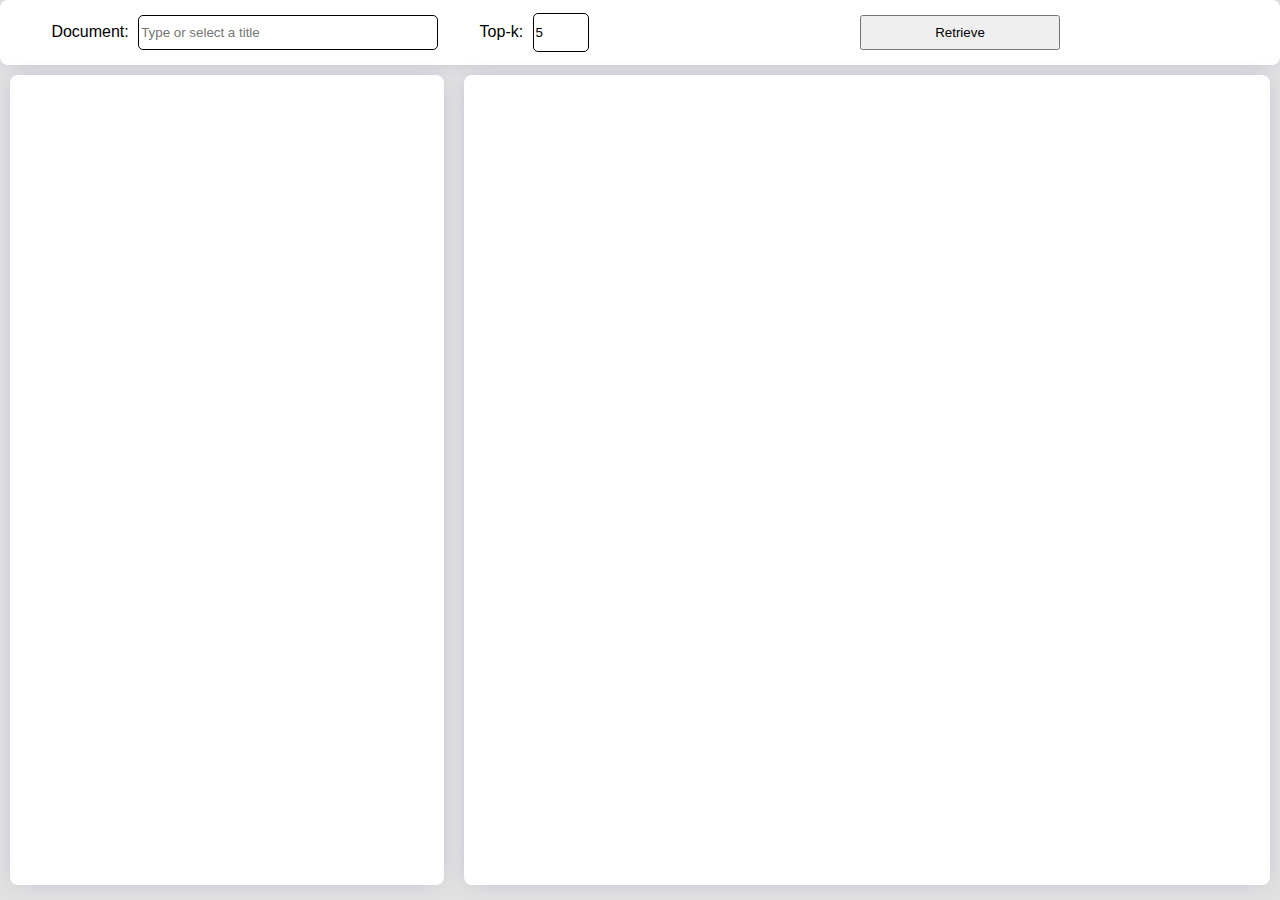
<file: templates/index.html>
<!DOCTYPE html>
<html lang="en">
<head>
    <meta charset="UTF-8">
    <title>Video games</title>
    <link href="/static/style.css" rel="stylesheet"/>
</head>
<body>

<!-- Header of the page-->
<div id="documents">
    <div class="container_header">
        <div class="header_part" id="part-1">
            <div>
                <label for="document-input">Document: </label>
                <input type="search" id="document-input" placeholder="Type or select a title"/>
            </div>
            <div>
                <label for="top-k">Top-k: </label>
                <input type="number" id="top-k" min="0" value="5"/>
            </div>
        </div>
        <div class="header_part" id="part-2">
            <button onclick="queryTitle(this)">Retrieve</button>
        </div>
    </div>

    <!-- Content of the page-->
    <div class="container_content">
        <!--  Table containing all the document titles  -->
        <div class="content_part" id="part-3">
            <table class="document-table" id="table-docs">
            </table>
        </div>
        <!--  Displaying the document content  -->
        <div class="content_part" id="part-4">
            <div id="inner-text"></div>
        </div>
    </div>
</div>

<div id="loader-content">
    <div id="loader"></div>
</div>

<script>

    let documents = {{ data | tojson }};
    display_titles();

    /**
     * display_titles
     * --------------*
     * Retrieves the data from the flask input and displays the titles in the table.
     */
    function display_titles() {
        // Getting data


        let table_body = "";

        for (let i = 0; i < documents.titles.length; i++) {
            let title_ = documents.titles[i];
            // console.log(content_)
            table_body +=
                `<tr class="custom-row">` +
                    `<td onclick="select_title(this)" class="row-item">${title_}</td>` +
                `</tr>`;
        }


        document.getElementById("table-docs").innerHTML = table_body;

    }

    /**
     * select_title
     * ------------*
     * Selects a title, displays the document content and puts the name in the input field.
     * @param selected_title - the selected title
     */
    function select_title(selected_title) {
        document.getElementById("document-input").value = selected_title.innerHTML;
        document.getElementById("inner-text").innerText = documents.data_set[selected_title.innerHTML]
    }

        async function queryTitle(x) {

        // Show loader before making the fetch request
        showLoader();

        fetch("/retrieval", {
            method: "POST",
            headers: {
                "Content-Type": "application/json",
                },
            body:JSON.stringify({
                title: document.getElementById("document-input").value,
                topK: document.getElementById("top-k").value
            }),
        }).then(response => {

            // Hide loader when response is received
            hideLoader();
            window.location.href = response.url; //redirecting to retrieved page
        })

    }

    function showLoader() {
        document.getElementById("loader-content").style.display = "flex";
        document.getElementById("loader").style.display = "block";
        document.getElementById("documents").style.display = "none";

    }

    function hideLoader() {
        document.getElementById("loader-content").style.display = "none";
        document.getElementById("loader").style.display = "none";
        document.getElementById("documents").style.display = "block";
    }

</script>



</body>
</html>
</file>
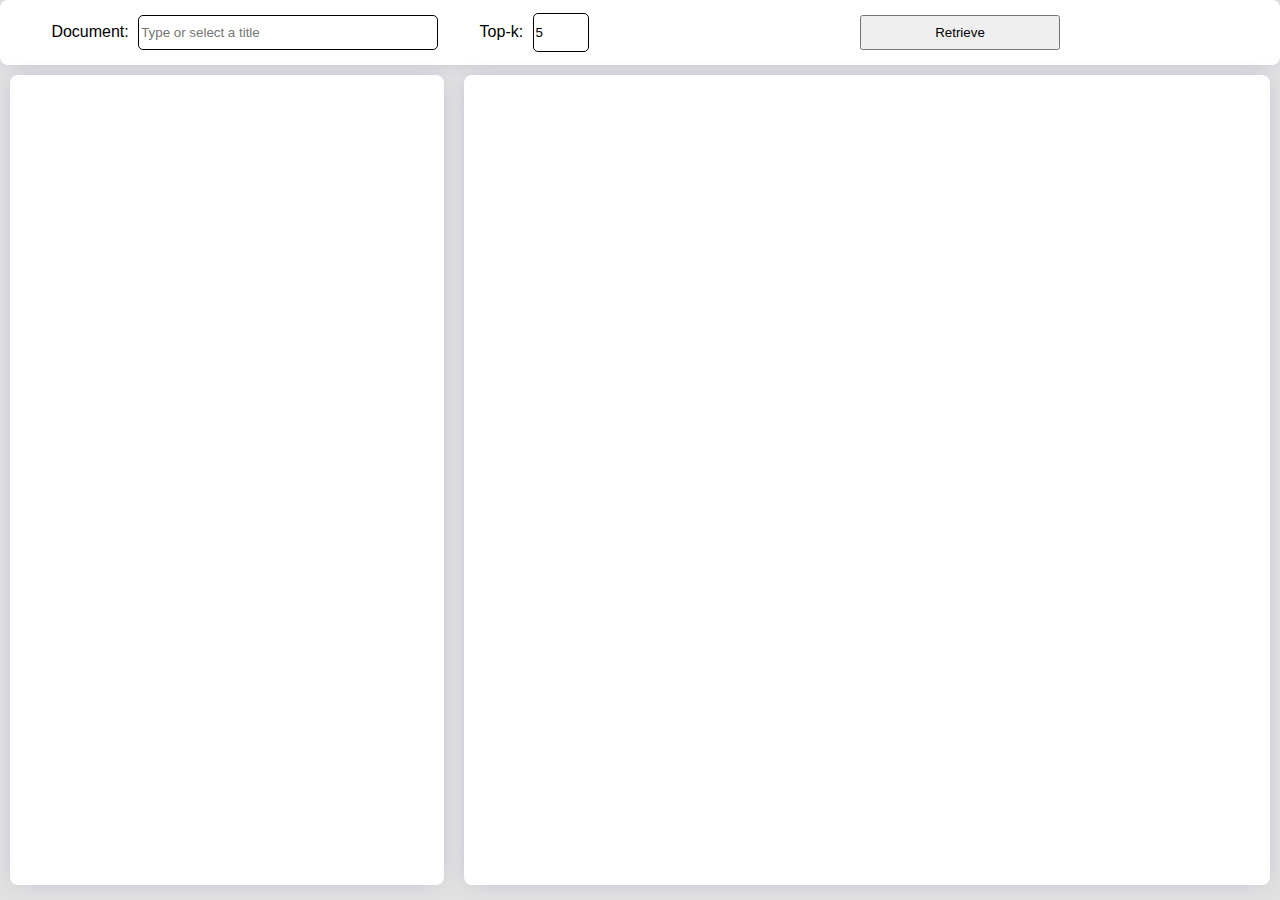
<file: src/templates/index.html>
<!DOCTYPE html>
<html lang="en">
<head>
    <meta charset="UTF-8">
    <title>Video games</title>
    <link href="../static/style.css" rel="stylesheet"/>
</head>
<body>

<!-- Header of the page-->
<div id="documents">
    <div class="container_header">
        <div class="header_part" id="part-1">
            <div>
                <label for="document-input">Document: </label>
                <input type="search" id="document-input" placeholder="Type or select a title"/>
            </div>
            <div>
                <label for="top-k">Top-k: </label>
                <input type="number" id="top-k" min="0" value="5"/>
            </div>
        </div>
        <div class="header_part" id="part-2">
            <button onclick="queryTitle(this)">Retrieve</button>
        </div>
    </div>

    <!-- Content of the page-->
    <div class="container_content">
        <!--  Table containing all the document titles  -->
        <div class="content_part" id="part-3">
            <table class="document-table" id="table-docs">
            </table>
        </div>
        <!--  Displaying the document content  -->
        <div class="content_part" id="part-4">
            <div id="inner-text"></div>
        </div>
    </div>
</div>

<div id="loader-content">
    <div id="loader"></div>
</div>

<script>

    let documents = {{ data | tojson }};
    display_titles();

    /**
     * display_titles
     * --------------*
     * Retrieves the data from the flask input and displays the titles in the table.
     */
    function display_titles() {
        // Getting data


        let table_body = "";

        for (let i = 0; i < documents.titles.length; i++) {
            let title_ = documents.titles[i];
            // console.log(content_)
            table_body +=
                `<tr class="custom-row">` +
                    `<td onclick="select_title(this)" class="row-item">${title_}</td>` +
                `</tr>`;
        }


        document.getElementById("table-docs").innerHTML = table_body;

    }

    /**
     * select_title
     * ------------*
     * Selects a title, displays the document content and puts the name in the input field.
     * @param selected_title - the selected title
     */
    function select_title(selected_title) {
        document.getElementById("document-input").value = selected_title.innerHTML;
        document.getElementById("inner-text").innerText = documents.data_set[selected_title.innerHTML]
    }

        async function queryTitle(x) {

        // Show loader before making the fetch request
        showLoader();

        fetch("/retrieval", {
            method: "POST",
            headers: {
                "Content-Type": "application/json",
                },
            body:JSON.stringify({
                title: document.getElementById("document-input").value,
                topK: document.getElementById("top-k").value
            }),
        }).then(response => {

            // Hide loader when response is received
            hideLoader();
            window.location.href = response.url; //redirecting to retrieved page
        })

    }

    function showLoader() {
        document.getElementById("loader-content").style.display = "flex";
        document.getElementById("loader").style.display = "block";
        document.getElementById("documents").style.display = "none";

    }

    function hideLoader() {
        document.getElementById("loader-content").style.display = "none";
        document.getElementById("loader").style.display = "none";
        document.getElementById("documents").style.display = "block";
    }

</script>



</body>
</html>
</file>
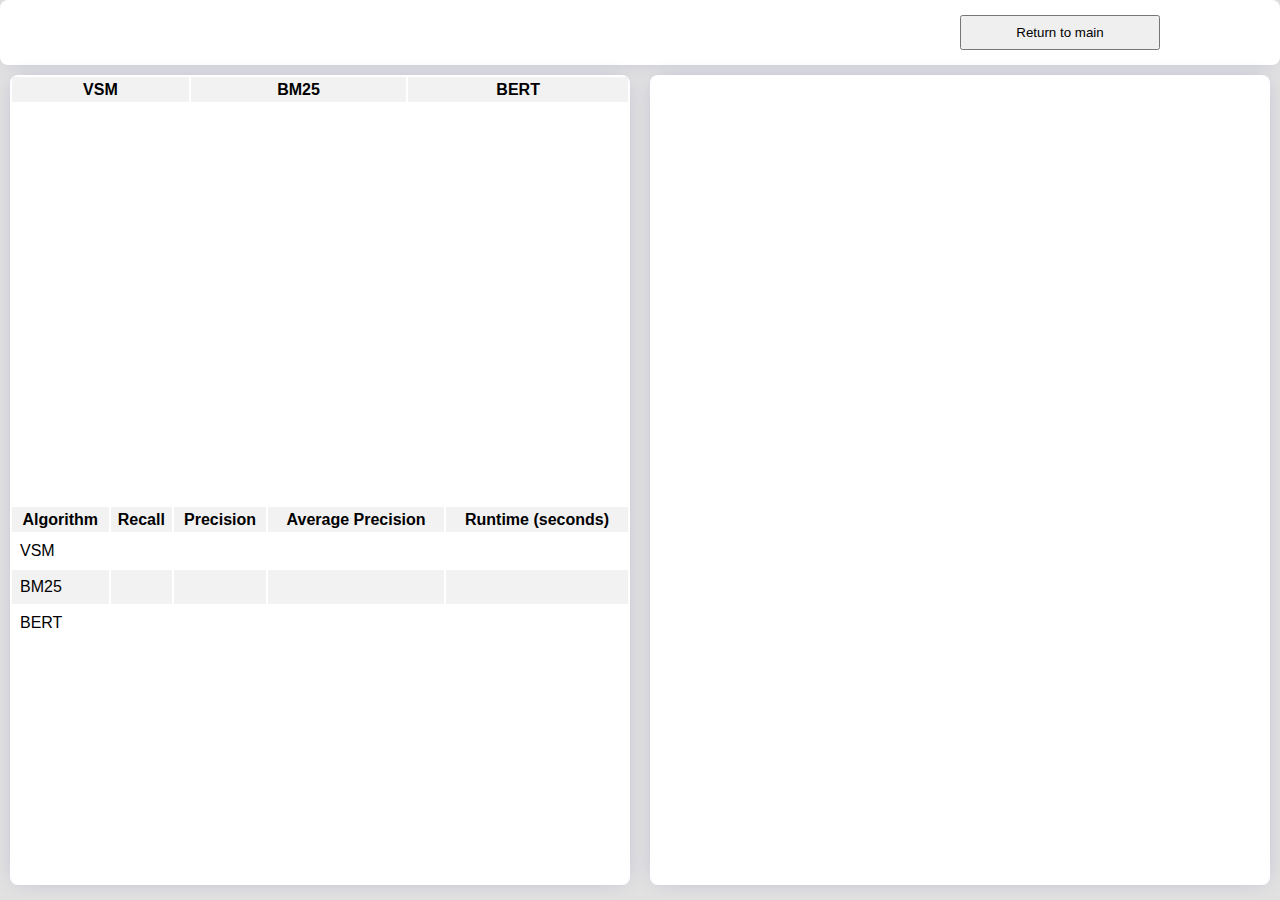
<file: templates/retrieved.html>
<!DOCTYPE html>
<html lang="en">
<head>
    <meta charset="UTF-8">
    <title>Video games</title>
    <link href="/static/retrieved.css" rel="stylesheet"/>
</head>
<body>

<!-- Header of the page -->
<div class="header">

    <div class="title">
        <h2 id="page_title"></h2>
    </div>


    <div class="back_menu">
        <button onclick="goToMainPage()">Return to main</button>
    </div>

</div>


<!-- Content of the page -->
<div class="content">

<!--  Tables  -->
    <div class="left-content">

<!--    Comparison table    -->
        <div id='available_titles'>
            <table id='comparison_table'>
                <tr>
                    <th>VSM</th>
                    <th>BM25</th>
                    <th>BERT</th>
                </tr>
            </table>
        </div>

<!--    Evaluation tables    -->
        <table>
            <tr>
                <th>Algorithm</th>
                <th>Recall</th>
                <th>Precision</th>
                <th>Average Precision</th>
                <th>Runtime (seconds)</th>
            </tr>
            <tr>
                <td>VSM</td>
                <td id="recall_VSM"></td>
                <td id="p_VSM"></td>
                <td id="ap_VSM"></td>
                <td id="rt_VSM"></td>
            </tr>
            <tr>
                <td>BM25</td>
                <td id="recall_BM25"></td>
                <td id="p_BM25"></td>
                <td id="ap_BM25"></td>
                <td id="rt_BM25"></td>
            </tr>
            <tr>
                <td>BERT</td>
                <td id="recall_BERT"></td>
                <td id="p_BERT"></td>
                <td id="ap_BERT"></td>
                <td id="rt_BERT"></td>
            </tr>
        </table>

    </div>

<!--  Document info overview  -->
    <div class="right-content">
        <div id="inner-text"></div>
    </div>


</div>


<div>

</div>
<script>
    let bodyTable = "<tr><th>VSM</th><th>BM25</th><th>BERT</th></tr>";
    var flaskData = {{ data | tojson}};
    var gt = flaskData.gt[flaskData.title];

    console.log(flaskData.gt)

    document.getElementById('page_title').innerText = 'Retrieved titles by the different retrieval methods for title ' +
        '\'' + flaskData.title + '\''

    for (let i = 0; i < flaskData.vms_res.length; i++) {
        let title_VSM = flaskData.vms_res[i];
        if (gt.hasOwnProperty(title_VSM)) {
            bodyTable += '<tr>' + `<td onclick="select_title(this)" class="row-item" style="color:#008000">${title_VSM}</td>`
        }else { bodyTable += '<tr>' + `<td onclick="select_title(this)" class="row-item">${title_VSM}</td>`}

        let title_BM = flaskData.bm_res[i];
        if (gt.hasOwnProperty(title_BM)) {
            bodyTable += `<td onclick="select_title(this)" class="row-item" style="color:#008000">${title_BM}</td>`
        }else{bodyTable += `<td onclick="select_title(this)" class="row-item">${title_BM}</td>` }

        let title_BERT = flaskData.bert_res[i];
        if (gt.hasOwnProperty(title_BERT)) {
            bodyTable += `<td onclick="select_title(this)" class="row-item" style="color:#008000">${title_BERT}</td>` + '</tr>'
        }else{bodyTable += `<td onclick="select_title(this)" class="row-item">${title_BERT}</td>` + '</tr>'}
    }
    document.getElementById('comparison_table').innerHTML = bodyTable;

    document.getElementById('recall_VSM').innerText = flaskData.vsm_eval.recall
    document.getElementById('p_VSM').innerText = flaskData.vsm_eval.precision
    document.getElementById('ap_VSM').innerText = flaskData.vsm_eval.AP
    document.getElementById('rt_VSM').innerText = flaskData.timeVSM

    document.getElementById('recall_BM25').innerText = flaskData.bm25_eval.recall
    document.getElementById('p_BM25').innerText = flaskData.bm25_eval.precision
    document.getElementById('ap_BM25').innerText = flaskData.bm25_eval.AP
    document.getElementById('rt_BM25').innerText = flaskData.timeBM

    document.getElementById('recall_BERT').innerText = flaskData.bert_eval.recall
    document.getElementById('p_BERT').innerText = flaskData.bert_eval.precision
    document.getElementById('ap_BERT').innerText = flaskData.bert_eval.AP
    document.getElementById('rt_BERT').innerText = flaskData.timeBERT

    function goToMainPage() {
        window.location.href = '/';
    }

    function select_title(selected) {
        document.getElementById('inner-text').innerText = flaskData.data_set[selected.innerHTML];
    }
</script>
</body>
</html>
</file>
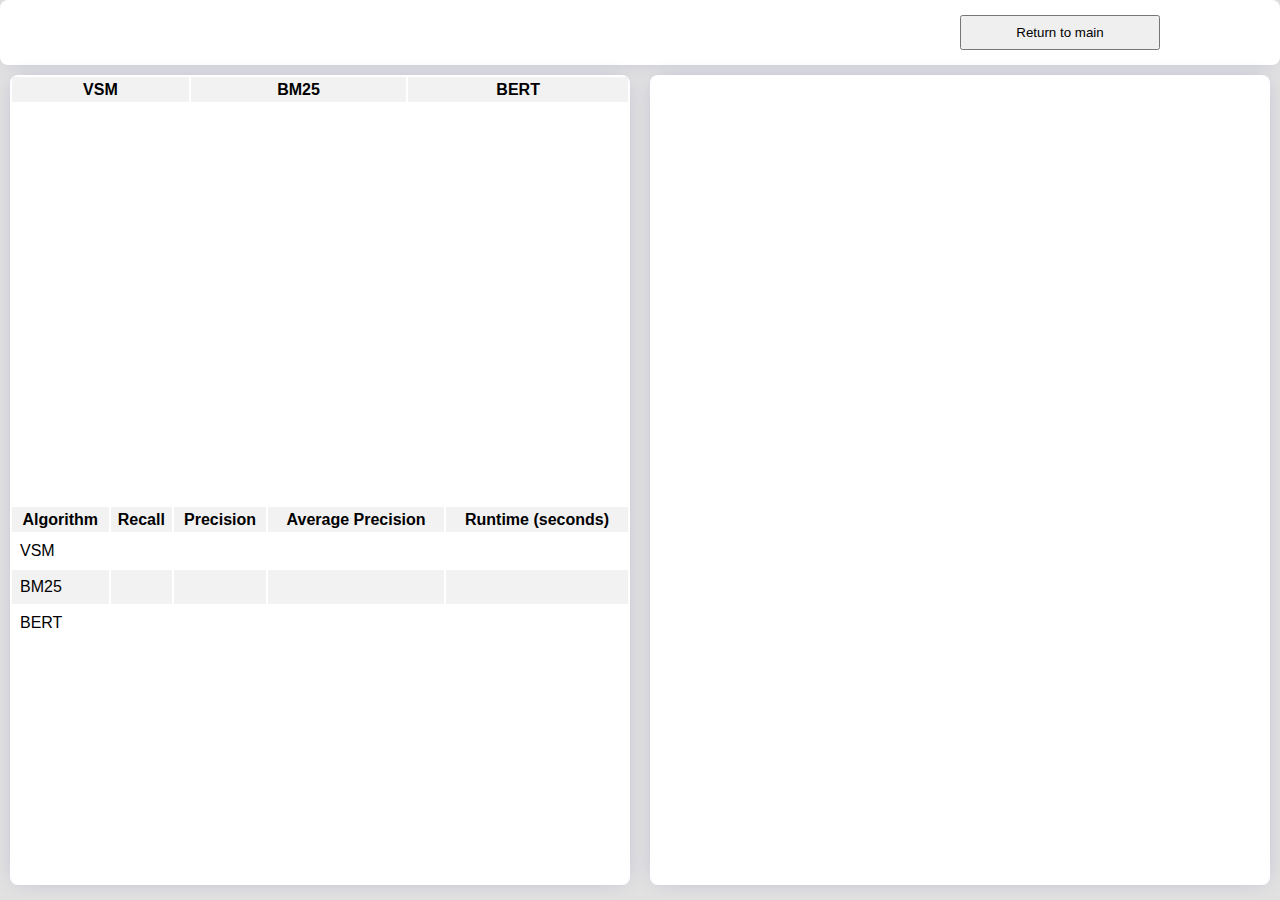
<file: src/templates/retrieved.html>
<!DOCTYPE html>
<html lang="en">
<head>
    <meta charset="UTF-8">
    <title>Video games</title>
    <link href="../static/retrieved.css" rel="stylesheet"/>
</head>
<body>

<!-- Header of the page -->
<div class="header">

    <div class="title">
        <h2 id="page_title"></h2>
    </div>


    <div class="back_menu">
        <button onclick="goToMainPage()">Return to main</button>
    </div>

</div>


<!-- Content of the page -->
<div class="content">

<!--  Tables  -->
    <div class="left-content">

<!--    Comparison table    -->
        <div id='available_titles'>
            <table id='comparison_table'>
                <tr>
                    <th>VSM</th>
                    <th>BM25</th>
                    <th>BERT</th>
                </tr>
            </table>
        </div>

<!--    Evaluation tables    -->
        <table>
            <tr>
                <th>Algorithm</th>
                <th>Recall</th>
                <th>Precision</th>
                <th>Average Precision</th>
                <th>Runtime (seconds)</th>
            </tr>
            <tr>
                <td>VSM</td>
                <td id="recall_VSM"></td>
                <td id="p_VSM"></td>
                <td id="ap_VSM"></td>
                <td id="rt_VSM"></td>
            </tr>
            <tr>
                <td>BM25</td>
                <td id="recall_BM25"></td>
                <td id="p_BM25"></td>
                <td id="ap_BM25"></td>
                <td id="rt_BM25"></td>
            </tr>
            <tr>
                <td>BERT</td>
                <td id="recall_BERT"></td>
                <td id="p_BERT"></td>
                <td id="ap_BERT"></td>
                <td id="rt_BERT"></td>
            </tr>
        </table>

    </div>

<!--  Document info overview  -->
    <div class="right-content">
        <div id="inner-text"></div>
    </div>


</div>


<div>

</div>
<script>
    let bodyTable = "<tr><th>VSM</th><th>BM25</th><th>BERT</th></tr>";
    var flaskData = {{ data | tojson}};
    var gt = flaskData.gt[flaskData.title];

    document.getElementById('page_title').innerText = 'Retrieved titles by the different retrieval methods for title ' +
        '\'' + flaskData.title + '\''

    for (let i = 0; i < flaskData.vms_res.length; i++) {
        let title_VSM = flaskData.vms_res[i];
        if (gt.hasOwnProperty(title_VSM)) {
            bodyTable += '<tr>' + `<td onclick="select_title(this)" class="row-item" style="color:#008000">${title_VSM}</td>`
        }else { bodyTable += '<tr>' + `<td onclick="select_title(this)" class="row-item">${title_VSM}</td>`}

        let title_BM = flaskData.bm_res[i];
        if (gt.hasOwnProperty(title_BM)) {
            bodyTable += `<td onclick="select_title(this)" class="row-item" style="color:#008000">${title_BM}</td>`
        }else{bodyTable += `<td onclick="select_title(this)" class="row-item">${title_BM}</td>` }

        let title_BERT = flaskData.bert_res[i];
        if (gt.hasOwnProperty(title_BERT)) {
            bodyTable += `<td onclick="select_title(this)" class="row-item" style="color:#008000">${title_BERT}</td>` + '</tr>'
        }else{bodyTable += `<td onclick="select_title(this)" class="row-item">${title_BERT}</td>` + '</tr>'}
    }
    document.getElementById('comparison_table').innerHTML = bodyTable;

    document.getElementById('recall_VSM').innerText = flaskData.vsm_eval.recall
    document.getElementById('p_VSM').innerText = flaskData.vsm_eval.precision
    document.getElementById('ap_VSM').innerText = flaskData.vsm_eval.AP
    document.getElementById('rt_VSM').innerText = flaskData.timeVSM

    document.getElementById('recall_BM25').innerText = flaskData.bm25_eval.recall
    document.getElementById('p_BM25').innerText = flaskData.bm25_eval.precision
    document.getElementById('ap_BM25').innerText = flaskData.bm25_eval.AP
    document.getElementById('rt_BM25').innerText = flaskData.timeBM

    document.getElementById('recall_BERT').innerText = flaskData.bert_eval.recall
    document.getElementById('p_BERT').innerText = flaskData.bert_eval.precision
    document.getElementById('ap_BERT').innerText = flaskData.bert_eval.AP
    document.getElementById('rt_BERT').innerText = flaskData.timeBERT

    function goToMainPage() {
        window.location.href = '/';
    }

    function select_title(selected) {
        document.getElementById('inner-text').innerText = flaskData.data_set[selected.innerHTML];
    }
</script>
</body>
</html>
</file>
<file: static/style.css>
:root {

    --dash-bg-color: #FFFFFF;
    --dash-sh-style: 0 0 20px -8px rgb(160 163 198);
    --dash-bd-style: 0 solid #d9dee3;
    --dash-bd-radius: 8px;

}

* {
    font-family: 'Kumbh Sans', sans-serif;
    scroll-behavior: smooth;
}

body {
    margin: 0;
    padding: 0;
    display: flex;
    flex-direction: row;
    background-color: #e1e1e1;
}

#documents {
    margin: 0;
    padding: 0;
    height: 100vh;
    width: 100%;
    display: flex;
    flex-direction: column;
}

.container_header {
    display: flex;
    flex-direction: row;
    justify-content: space-between;
    background-color: var(--dash-bg-color);
    box-shadow: var(--dash-sh-style);
    border: var(--dash-bd-style);
    border-radius: var(--dash-bd-radius);

}

.header_part#part-1 {
    display: flex;
    height: 5vh;
    margin: 10px;
    justify-content: space-evenly;
    justify-items: center;
    align-items: center;
    align-content: center;
    width: 50%;
}

.header_part#part-2 {
    display: flex;
    height: 5vh;
    margin: 10px;
    justify-content: space-evenly;
    justify-items: center;
    align-items: center;
    align-content: center;
    width: 50%;
}

.container_content {
    display: flex;
    flex-direction: row;
    justify-content: space-between;
}

.content_part {
    display: flex;
    height: 90vh;
    margin: 10px;
    background-color: var(--dash-bg-color);
    box-shadow: var(--dash-sh-style);
    border: var(--dash-bd-style);
    border-radius: var(--dash-bd-radius);
}


.content_part#part-3 {
    width: 35%;
    overflow-y: auto;
}

.content_part#part-4 {
    width: 65%;
    justify-content: space-evenly;
    justify-items: center;
    align-items: center;
    align-content: center;

}

#inner-text {
    margin: 10px;
    overflow-y: auto;
    height: 85vh;
}

.document-table {
    width: 100%;
}

.document-table tr:nth-child(odd) {
    background-color: #f2f2f2;
    height: 25px;
}

.document-table tr:nth-child(even) {
    background-color: #ffffff;
    height: 25px;
}

.document-table tr {
    border: 1px solid #dddddd;
}

.document-table td {
    padding: 8px;
    text-align: left;
}

td:hover {
    background-color: lightslategray;
}

button {
    width: 200px;
    height: 35px;
}

input {
    border: 1px solid black;
    border-radius: 5px;
    height: 35px;
    margin-left: 5px;

}

input#document-input {
    width: 300px;
}

input#top-k {
    width: 50px;
}

#loader-content {
    display: none;
    align-items: center;
    justify-content: center;
    height: 100vh; /* Use 100% of the viewport height */
    width: 100%;
}

#loader {
    display: none;
    border: 16px solid #f3f3f3;
    border-top: 16px solid #3498db;
    border-radius: 50%;
    width: 80px;
    height: 80px;
    animation: spin 1s linear infinite;
}

@keyframes spin {
    0% { transform: rotate(0deg); }
    100% { transform: rotate(360deg); }
}
</file>
<file: src/static/style.css>
:root {

    --dash-bg-color: #FFFFFF;
    --dash-sh-style: 0 0 20px -8px rgb(160 163 198);
    --dash-bd-style: 0 solid #d9dee3;
    --dash-bd-radius: 8px;

}

* {
    font-family: 'Kumbh Sans', sans-serif;
    scroll-behavior: smooth;
}

body {
    margin: 0;
    padding: 0;
    display: flex;
    flex-direction: row;
    background-color: #e1e1e1;
}

#documents {
    margin: 0;
    padding: 0;
    height: 100vh;
    width: 100%;
    display: flex;
    flex-direction: column;
}

.container_header {
    display: flex;
    flex-direction: row;
    justify-content: space-between;
    background-color: var(--dash-bg-color);
    box-shadow: var(--dash-sh-style);
    border: var(--dash-bd-style);
    border-radius: var(--dash-bd-radius);

}

.header_part#part-1 {
    display: flex;
    height: 5vh;
    margin: 10px;
    justify-content: space-evenly;
    justify-items: center;
    align-items: center;
    align-content: center;
    width: 50%;
}

.header_part#part-2 {
    display: flex;
    height: 5vh;
    margin: 10px;
    justify-content: space-evenly;
    justify-items: center;
    align-items: center;
    align-content: center;
    width: 50%;
}

.container_content {
    display: flex;
    flex-direction: row;
    justify-content: space-between;
}

.content_part {
    display: flex;
    height: 90vh;
    margin: 10px;
    background-color: var(--dash-bg-color);
    box-shadow: var(--dash-sh-style);
    border: var(--dash-bd-style);
    border-radius: var(--dash-bd-radius);
}


.content_part#part-3 {
    width: 35%;
    overflow-y: auto;
}

.content_part#part-4 {
    width: 65%;
    justify-content: space-evenly;
    justify-items: center;
    align-items: center;
    align-content: center;

}

#inner-text {
    margin: 10px;
    overflow-y: auto;
    height: 85vh;
}

.document-table {
    width: 100%;
}

.document-table tr:nth-child(odd) {
    background-color: #f2f2f2;
    height: 25px;
}

.document-table tr:nth-child(even) {
    background-color: #ffffff;
    height: 25px;
}

.document-table tr {
    border: 1px solid #dddddd;
}

.document-table td {
    padding: 8px;
    text-align: left;
}

td:hover {
    background-color: lightslategray;
}

button {
    width: 200px;
    height: 35px;
}

input {
    border: 1px solid black;
    border-radius: 5px;
    height: 35px;
    margin-left: 5px;

}

input#document-input {
    width: 300px;
}

input#top-k {
    width: 50px;
}

#loader-content {
    display: none;
    align-items: center;
    justify-content: center;
    height: 100vh; /* Use 100% of the viewport height */
    width: 100%;
}

#loader {
    display: none;
    border: 16px solid #f3f3f3;
    border-top: 16px solid #3498db;
    border-radius: 50%;
    width: 80px;
    height: 80px;
    animation: spin 1s linear infinite;
}

@keyframes spin {
    0% { transform: rotate(0deg); }
    100% { transform: rotate(360deg); }
}
</file>
<file: static/retrieved.css>
:root {

    --dash-bg-color: #FFFFFF;
    --dash-sh-style: 0 0 20px -8px rgb(160 163 198);
    --dash-bd-style: 0 solid #d9dee3;
    --dash-bd-radius: 8px;

}

td:hover {
    background-color: lightslategray;
}

* {
    font-family: 'Kumbh Sans', sans-serif;
    scroll-behavior: smooth;
}

body {
    margin: 0;
    padding: 0;
    display: flex;
    flex-direction: column;
    background-color: #e1e1e1;
}

.header {
    background-color: var(--dash-bg-color);
    box-shadow: var(--dash-sh-style);
    border: var(--dash-bd-style);
    border-radius: var(--dash-bd-radius);
    display: flex;
    flex-direction: row;
}

.title {
    display: flex;
    height: 5vh;
    margin: 10px;
    justify-items: center;
    align-items: center;
    align-content: center;
    width: 75%;
}

.back_menu {
    display: flex;
    height: 5vh;
    margin: 10px;
    align-items: center;
    width: 25%;
}

button {
    width: 200px;
    height: 35px;
}

.content {
    display: flex;
    flex-direction: row;
    justify-content: space-between;
}

.left-content {
    display: flex;
    height: 90vh;
    margin: 10px;
    background-color: var(--dash-bg-color);
    box-shadow: var(--dash-sh-style);
    border: var(--dash-bd-style);
    border-radius: var(--dash-bd-radius);
    flex-direction: column;
    width: 50%;
}

.right-content {
    display: flex;
    height: 90vh;
    margin: 10px;
    background-color: var(--dash-bg-color);
    box-shadow: var(--dash-sh-style);
    border: var(--dash-bd-style);
    border-radius: var(--dash-bd-radius);
    width: 50%;
}

#available_titles {
    height: 50%;
    margin-bottom: 25px;
    overflow-y: auto;
}

table {
    width: 100%;
}

table tr:nth-child(odd) {
    background-color: #f2f2f2;
    height: 25px;
}

table tr:nth-child(even) {
    background-color: #ffffff;
    height: 25px;
}

table tr {
    border: 1px solid #dddddd;
}

table td {
    padding: 8px;
    text-align: left;
}

#inner-text {
    margin: 10px;
    overflow-y: auto;
    height: 85vh;
}
</file>
<file: src/static/retrieved.css>
:root {

    --dash-bg-color: #FFFFFF;
    --dash-sh-style: 0 0 20px -8px rgb(160 163 198);
    --dash-bd-style: 0 solid #d9dee3;
    --dash-bd-radius: 8px;

}

td:hover {
    background-color: lightslategray;
}

* {
    font-family: 'Kumbh Sans', sans-serif;
    scroll-behavior: smooth;
}

body {
    margin: 0;
    padding: 0;
    display: flex;
    flex-direction: column;
    background-color: #e1e1e1;
}

.header {
    background-color: var(--dash-bg-color);
    box-shadow: var(--dash-sh-style);
    border: var(--dash-bd-style);
    border-radius: var(--dash-bd-radius);
    display: flex;
    flex-direction: row;
}

.title {
    display: flex;
    height: 5vh;
    margin: 10px;
    justify-items: center;
    align-items: center;
    align-content: center;
    width: 75%;
}

.back_menu {
    display: flex;
    height: 5vh;
    margin: 10px;
    align-items: center;
    width: 25%;
}

button {
    width: 200px;
    height: 35px;
}

.content {
    display: flex;
    flex-direction: row;
    justify-content: space-between;
}

.left-content {
    display: flex;
    height: 90vh;
    margin: 10px;
    background-color: var(--dash-bg-color);
    box-shadow: var(--dash-sh-style);
    border: var(--dash-bd-style);
    border-radius: var(--dash-bd-radius);
    flex-direction: column;
    width: 50%;
}

.right-content {
    display: flex;
    height: 90vh;
    margin: 10px;
    background-color: var(--dash-bg-color);
    box-shadow: var(--dash-sh-style);
    border: var(--dash-bd-style);
    border-radius: var(--dash-bd-radius);
    width: 50%;
}

#available_titles {
    height: 50%;
    margin-bottom: 25px;
    overflow-y: auto;
}

table {
    width: 100%;
}

table tr:nth-child(odd) {
    background-color: #f2f2f2;
    height: 25px;
}

table tr:nth-child(even) {
    background-color: #ffffff;
    height: 25px;
}

table tr {
    border: 1px solid #dddddd;
}

table td {
    padding: 8px;
    text-align: left;
}

#inner-text {
    margin: 10px;
    overflow-y: auto;
    height: 85vh;
}
</file>
